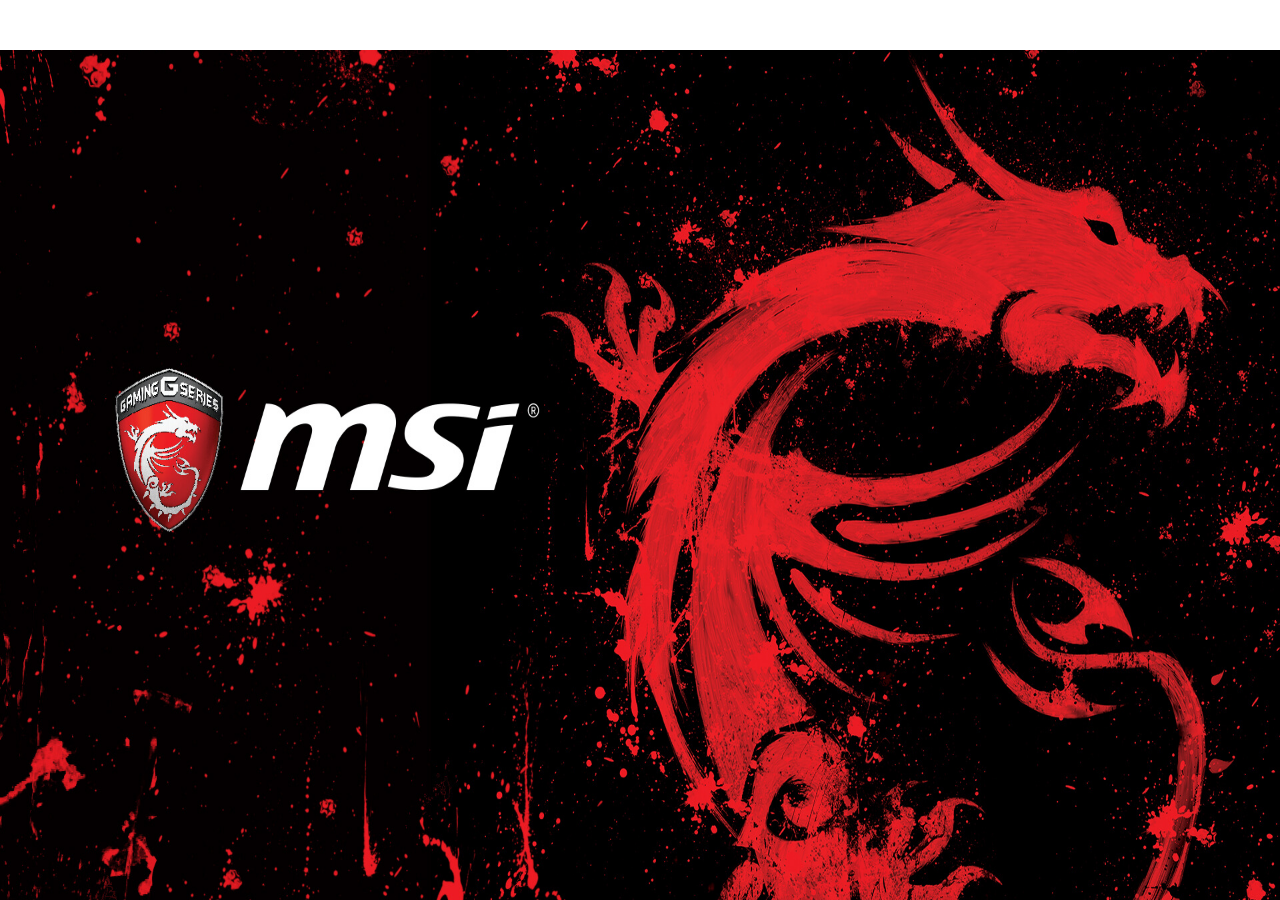
<file: WebDAM2/index.html>
<!DOCTYPE html>
<html>
<head>
	<meta charset="UTF-8">
    <meta name="viewport" content="width=device-width, initial-scale=1.0">
	<title>Web DAM</title>
	<link rel="stylesheet" href="CSS/main.css">
</head>
 
<body>
  <nav>
        <ul>
            <li class="uno">
                <div class="capa"><a href="index.html"><img class="icono" src="img/MSI.jpg">Inicio</a></div>
            </li>
             <li class="dos">
                <div class="capa"><a href="quienesSomos.html"><img class="icono" src="img/iconos/QuienesSomos.png">Quienes Somos</a></div>
            </li>
            <li class="tres">
                <div class="capa"><a href="instalaciones.html"><img class="icono" src="img/iconos/instalaciones.png">Instalaciones</a></div>
            </li>
            <li class="cuatro">
                <div class="capa"><a href="servicios.html"><img class="icono" src="img/iconos/servicios.png">Servicios</a></div>
            </li>
            <li class="cinco">
                <div class="capa"><a href="productos.html"><img class="icono" src="img/iconos/productos.png">Productos</a></div>
            </li>
            <li class="seis">
                <div class="capa"><a href="contactanos.html"><img class="icono" src="img/iconos/contactanos.png">Contáctanos</a></div>
            </li>
        </ul>
    </nav>
</body>
</html>
</file>
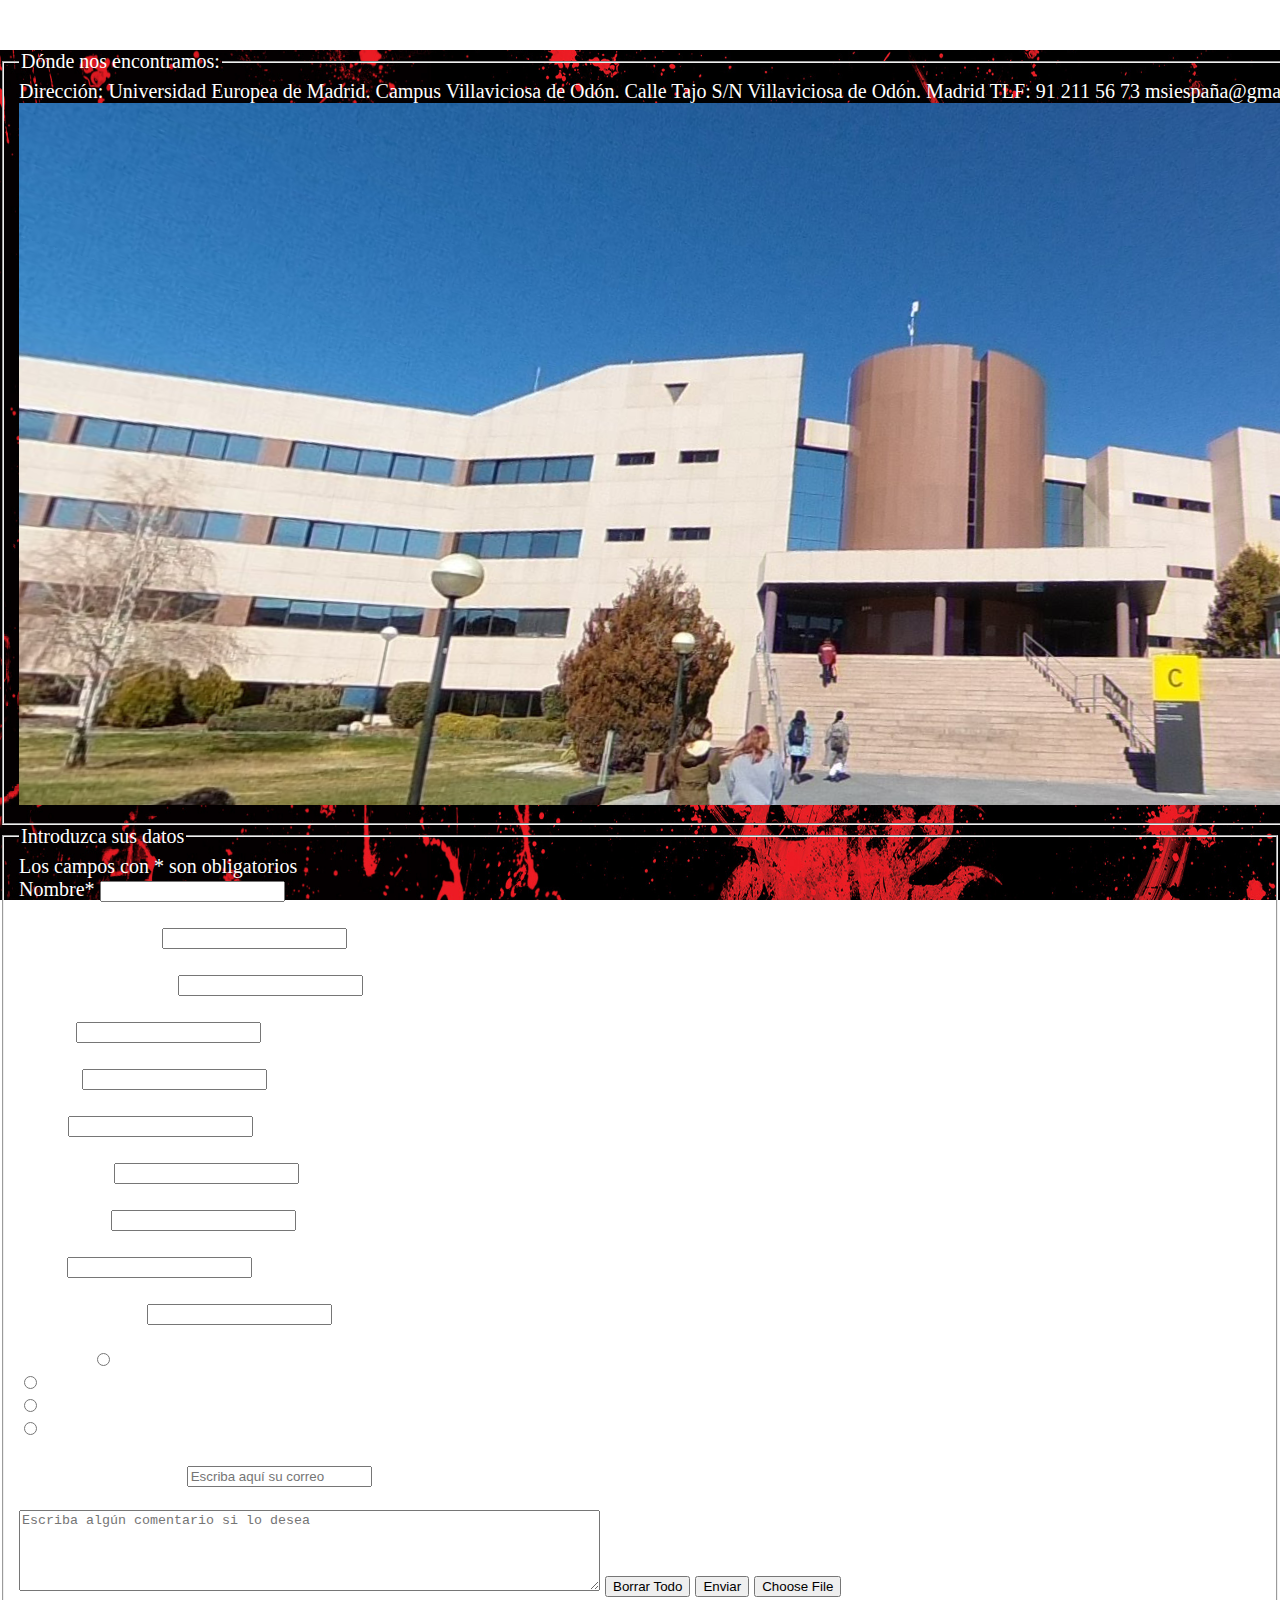
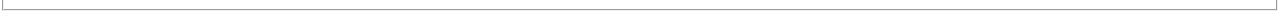
<file: WebDAM2/contactanos.html>
<!DOCTYPE html>
<html>
<head>
	<title>contactanos</title>
	<meta charset="UTF-8">
    <meta name="viewport" content="width=device-width, initial-scale=1.0">
	<link rel="stylesheet" href="CSS/main.css">

</head>
<body>
  <nav>
        <ul>
            <li class="uno">
                <div class="capa"><a href="index.html"><img class="icono" src="img/MSI.jpg">Inicio</a></div>
            </li>
             <li class="dos">
                <div class="capa"><a href="quienesSomos.html"><img class="icono" src="img/iconos/QuienesSomos.png">Quienes Somos</a></div>
            </li>
            <li class="tres">
                <div class="capa"><a href="instalaciones.html"><img class="icono" src="img/iconos/instalaciones.png">Instalaciones</a></div>
            </li>
            <li class="cuatro">
                <div class="capa"><a href="servicios.html"><img class="icono" src="img/iconos/servicios.png">Servicios</a></div>
            </li>
            <li class="cinco">
                <div class="capa"><a href="productos.html"><img class="icono" src="img/iconos/productos.png">Productos</a></div>
            </li>
            <li class="seis">
                <div class="capa"><a href="contactanos.html"><img class="icono" src="img/iconos/contactanos.png">Contáctanos</a></div>
            </li>

        </ul>
    </nav>
    <fieldset><legend>Dónde nos encontramos: </legend>
    	<label>Dirección: Universidad Europea de Madrid. Campus
Villaviciosa de Odón. Calle Tajo S/N Villaviciosa de Odón.
Madrid TLF: 91 211 56 73 msiespaña@gmail.com</label>
<div><a href="https://www.google.es/maps/@40.3726022,-3.9192961,3a,75y,340.24h,99.26t/data=!3m7!1e1!3m5!1sAF1QipM09xufg4iMRhiN-4iJsPqYGB96GKzLLmC-d3XD!2e10!3e11!7i5376!8i2688"><img src="img/instalaciones.PNG"></a></div>
    </fieldset>
	<form action="mailto:raul.rodriguez@universidadeuropea.es" method="POST" name="DAM">
		<fieldset><legend>Introduzca sus datos</legend>
		Los campos con * son obligatorios
	<br>
		<label for="nombre" name="nombre">Nombre*</label>
		<input type="text" name="nombre" required>
	<br>	
	<br>	
		<label for="apellidos" name="apellidos">Primer Apellido*</label>
		<input type="text" name="apellidos" required>
	<br>	
	<br>	
		<label for="apellidos" name="apellidos">Segundo Apellido*</label>
		<input type="text" name="apellidos" required>
	<br>	
	<br>	
		<label for="dirección">Calle*</label>
		<input type="text" name="direccion" required>
	<br>
	<br>	
		<label for="dirección">Portal*</label>
		<input type="text" name="direccion" required>
	<br>	
	<br>
		<label for="dirección">Piso*</label>
		<input type="text" name="direccion" required>	
	<br>	
	<br>
		<label for="poblacion">Población*</label>
		<input type="text" name="poblacion" required> 
	<br>	
	<br>
		<label for="provincia">Provincia*</label>
		<input type="text" name="provincia" required> 
	<br>	
	<br>
		<label for="pais">País*</label>
		<input type="text" name="pais" required> 
	<br>	
	<br>	
		<label for="codigo postal">Código Postal*</label>
		<input type="text" name="codigo postal" required maxlength="5">
	<br>
	<br>
        <label for="genero" required>Asunto*</label>
        <input type="radio" name="genero" value="Consultoría">Consultoría
        <br>
        <input type="radio" name="genero" value="Desarrollo de Proyectos">Desarrollo de Proyectos
        <br>
        <input type="radio" name="genero" value="Realización de Pedidos">Realización de Pedidos
        <br>
        <input type="radio" name="genero" value="Otros">Otros
    <br>
    <br>
        <label for="email">Correo Electrónico*</label>
        <input type="email" name="email" placeholder="Escriba aquí su correo" required>
        <label for="Descripción">Comentarios:</label>
    <br>
    <br>
    <textarea name="Descripción" cols="70" rows="5" placeholder="Escriba algún comentario si lo desea"></textarea> 	
 
        <button type="reset">Borrar Todo</button>
		<button type="submit" value="Enviar" action>Enviar</button>
		<input type="file" name="fichero"><br>
		</form>
</body>
</html>

</body>
</html>
</file>
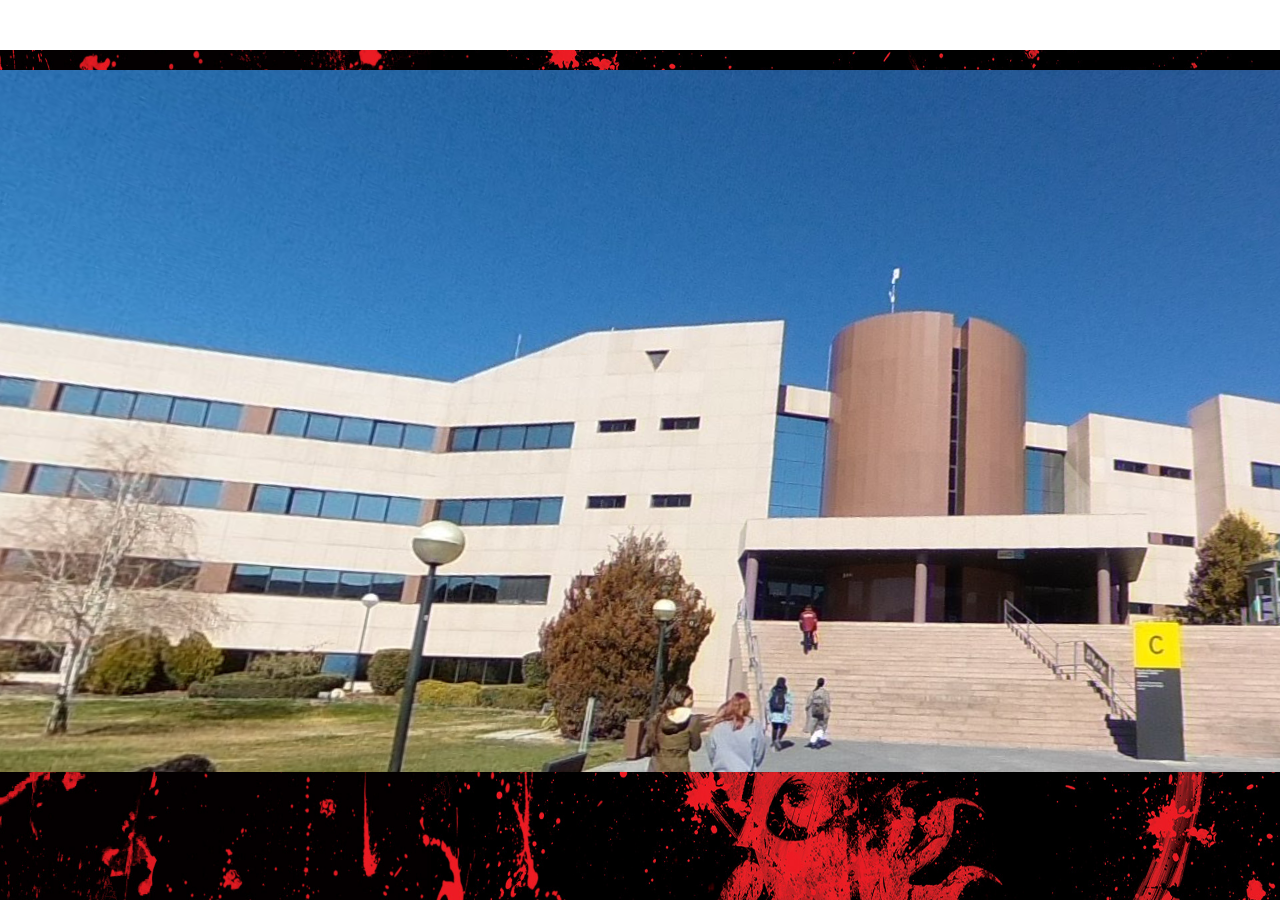
<file: WebDAM2/instalaciones.html>
<!DOCTYPE html>
<html>
<head>
	<meta charset="UTF-8">
    <meta name="viewport" content="width=device-width, initial-scale=1.0">
	<link rel="stylesheet" href="CSS/main.css">
	<title>Instalaciones</title>
</head>
<body>
  <nav>
        <ul>
            <li class="uno">
                <div class="capa"><a href="index.html"><img class="icono" src="img/MSI.jpg">Inicio</a></div>
            </li>
             <li class="dos">
                <div class="capa"><a href="quienesSomos.html"><img class="icono" src="img/iconos/QuienesSomos.png">Quienes Somos</a></div>
            </li>
            <li class="tres">
                <div class="capa"><a href="instalaciones.html"><img class="icono" src="img/iconos/instalaciones.png">Instalaciones</a></div>
            </li>
            <li class="cuatro">
                <div class="capa"><a href="servicios.html"><img class="icono" src="img/iconos/servicios.png">Servicios</a></div>
            </li>
            <li class="cinco">
                <div class="capa"><a href="productos.html"><img class="icono" src="img/iconos/productos.png">Productos</a></div>
            </li>
            <li class="seis">
                <div class="capa"><a href="contactanos.html"><img class="icono" src="img/iconos/contactanos.png">Contáctanos</a></div>
            </li>

        </ul>
    </nav>
    <p align="center">
    	<div><a href="https://www.google.es/maps/@40.3726022,-3.9192961,3a,75y,340.24h,99.26t/data=!3m7!1e1!3m5!1sAF1QipM09xufg4iMRhiN-4iJsPqYGB96GKzLLmC-d3XD!2e10!3e11!7i5376!8i2688"><img src="img/instalaciones.PNG"></a></div>
    </p>	


</body>
</html>
</file>
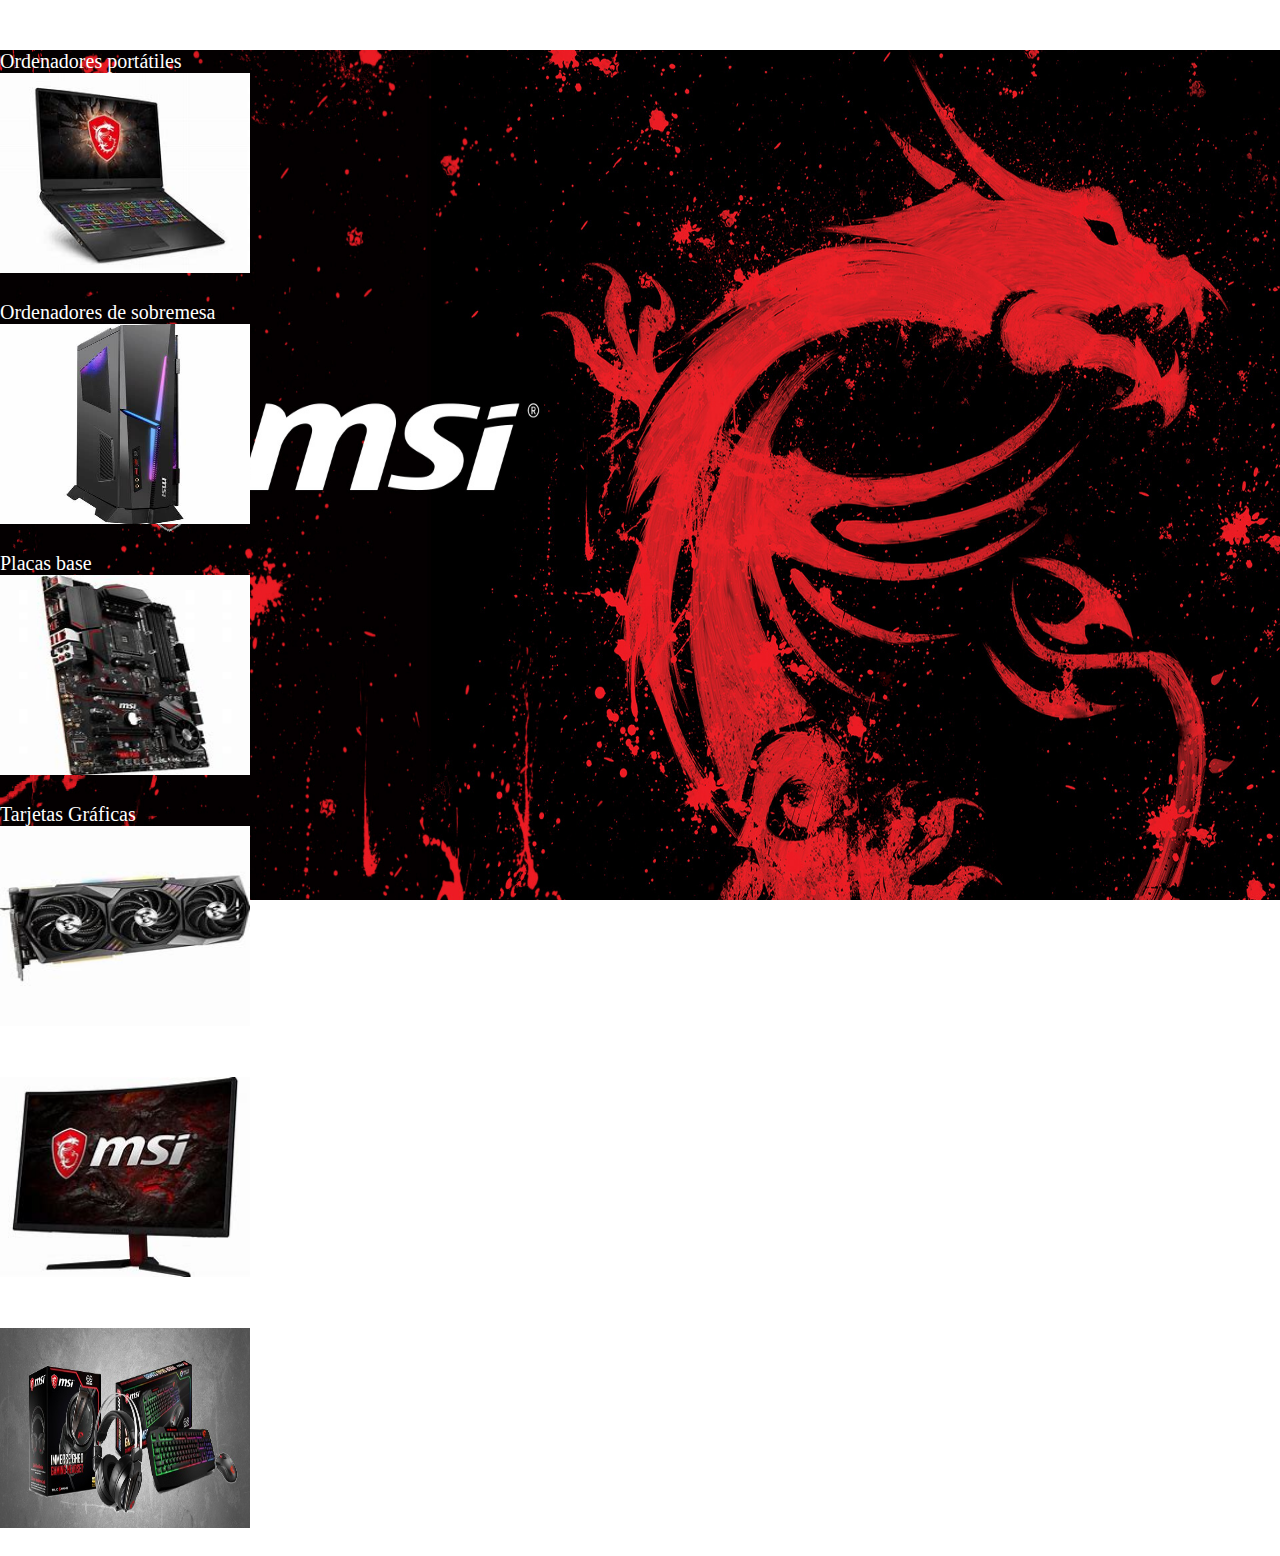
<file: WebDAM2/productos.html>
<!DOCTYPE html>
<html>
<head>
	<title>productos</title>
	<meta charset="UTF-8">
    <meta name="viewport" content="width=device-width, initial-scale=1.0">
	<link rel="stylesheet" href="CSS/main.css">

</head>
<body>
  <nav>
        <ul>
            <li class="uno">
                <div class="capa"><a href="index.html"><img class="icono" src="img/MSI.jpg">Inicio</a></div>
            </li>
             <li class="dos">
                <div class="capa"><a href="quienesSomos.html"><img class="icono" src="img/iconos/QuienesSomos.png">Quienes Somos</a></div>
            </li>
            <li class="tres">
                <div class="capa"><a href="instalaciones.html"><img class="icono" src="img/iconos/instalaciones.png">Instalaciones</a></div>
            </li>
            <li class="cuatro">
                <div class="capa"><a href="servicios.html"><img class="icono" src="img/iconos/servicios.png">Servicios</a></div>
            </li>
            <li class="cinco">
                <div class="capa"><a href="productos.html"><img class="icono" src="img/iconos/productos.png">Productos</a></div>
            </li>
            <li class="seis">
                <div class="capa"><a href="contactanos.html"><img class="icono" src="img/iconos/contactanos.png">Contáctanos</a></div>
            </li>
    </nav>
<div>
	Ordenadores portátiles 
<br>
	<img src="img/portatil.jfif"  height="200px" width="250px">
</div>
<br>
<div>
	Ordenadores de sobremesa
	<br>
	<img src="img/torre.jfif"  height="200px" width="250px">
</div>
<br>
<div>
	Placas base
	<br>
	<img src="img/placa.jfif"  height="200px" width="250px">
</div>
<br>
<div>
	Tarjetas Gráficas
	<br>
	<img src="img/grafica.jfif"  height="200px" width="250px">
</div>
<br>
<div>
	Monitores
	<br>
	<img src="img/monitor.jfif"  height="200px" width="250px">
</div>
<br>
<div>
	Periféricos
	<br>
	<img src="img/perifericos.jpg" height="200px" width="250px">
</div>
<div>
	También trabajamos con marcas como SteelSeries, Intel, AMD, Corsair, Nvidia y Samsung.
</div>
</body>
</html>
</file>
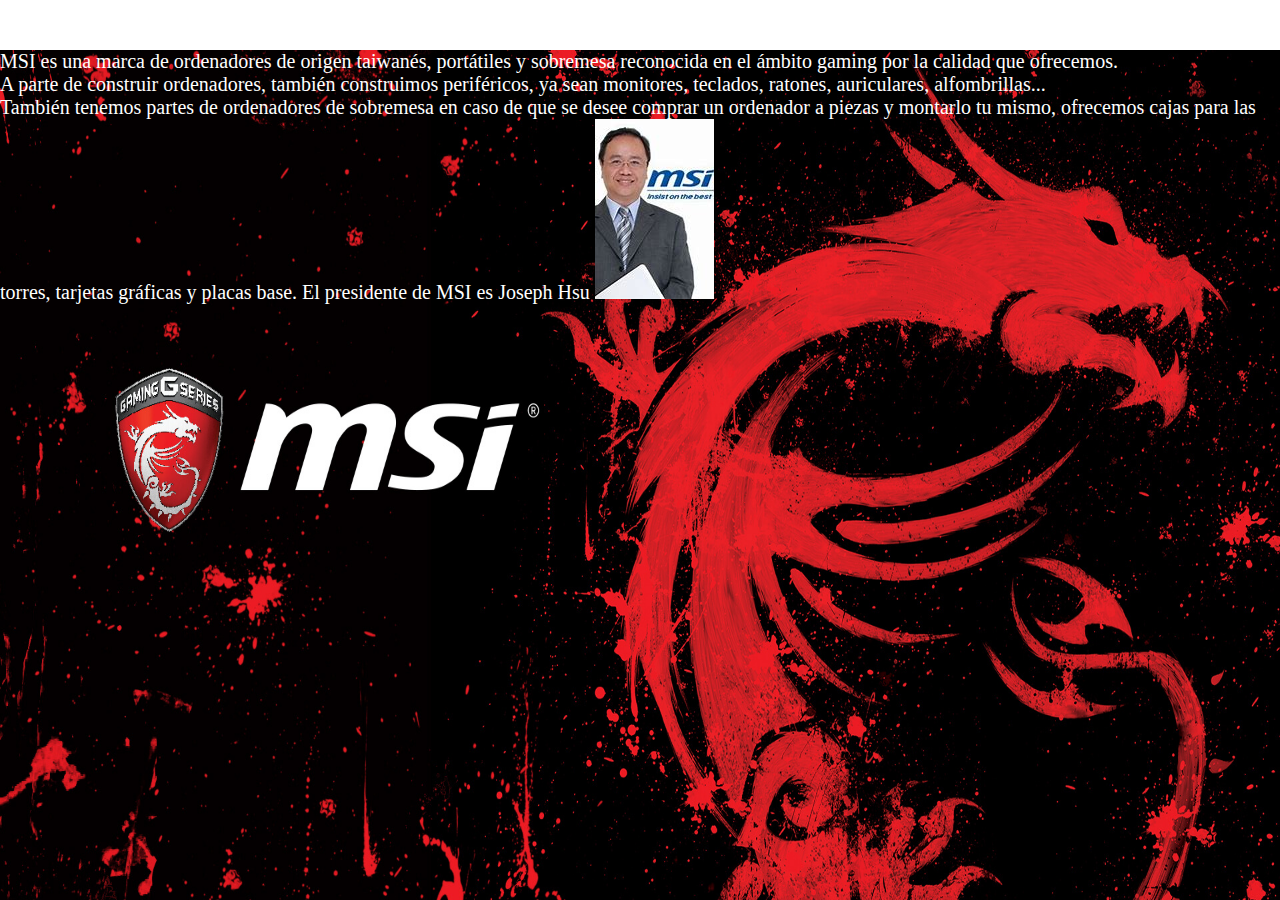
<file: WebDAM2/quienesSomos.html>
<!DOCTYPE html>
<html>
<head>
	<title>quienes somos</title>
	<meta charset="UTF-8">
    <meta name="viewport" content="width=device-width, initial-scale=1.0">
	<link rel="stylesheet" href="CSS/main.css">

</head>
<body>
  <nav>
        <ul>
         	 <li class="uno">
                <div class="capa"><a href="index.html"><img class="icono" src="img/MSI.jpg">Inicio</a></div>
            </li>
             <li class="dos">
                <div class="capa"><a href="quienesSomos.html"><img class="icono" src="img/iconos/QuienesSomos.png">Quienes Somos</a></div>
            </li>
            <li class="tres">
                <div class="capa"><a href="instalaciones.html"><img class="icono" src="img/iconos/instalaciones.png">Instalaciones</a></div>
            </li>
            <li class="cuatro">
                <div class="capa"><a href="servicios.html"><img class="icono" src="img/iconos/servicios.png">Servicios</a></div>
            </li>
            <li class="cinco">
                <div class="capa"><a href="productos.html"><img class="icono" src="img/iconos/productos.png">Productos</a></div>
            </li>
            <li class="seis">
                <div class="capa"><a href="contactanos.html"><img class="icono" src="img/iconos/contactanos.png">Contáctanos</a></div>
            </li>

        </ul>
    </nav>
        	<div class="info">
		MSI es una marca de ordenadores de origen taiwanés, portátiles y sobremesa reconocida en el ámbito gaming por la calidad que ofrecemos. <br>
		A parte de construir ordenadores, también construimos periféricos, ya sean monitores, teclados, ratones, auriculares, alfombrillas...  <br>
		También tenemos partes de ordenadores de sobremesa en caso de que se desee comprar un ordenador a piezas y montarlo tu mismo, ofrecemos cajas para las torres, tarjetas gráficas y placas base.


		El presidente de MSI es Joseph Hsu <img src="img/presi.jfif">
	</div>
 
</body>
</html>
</file>
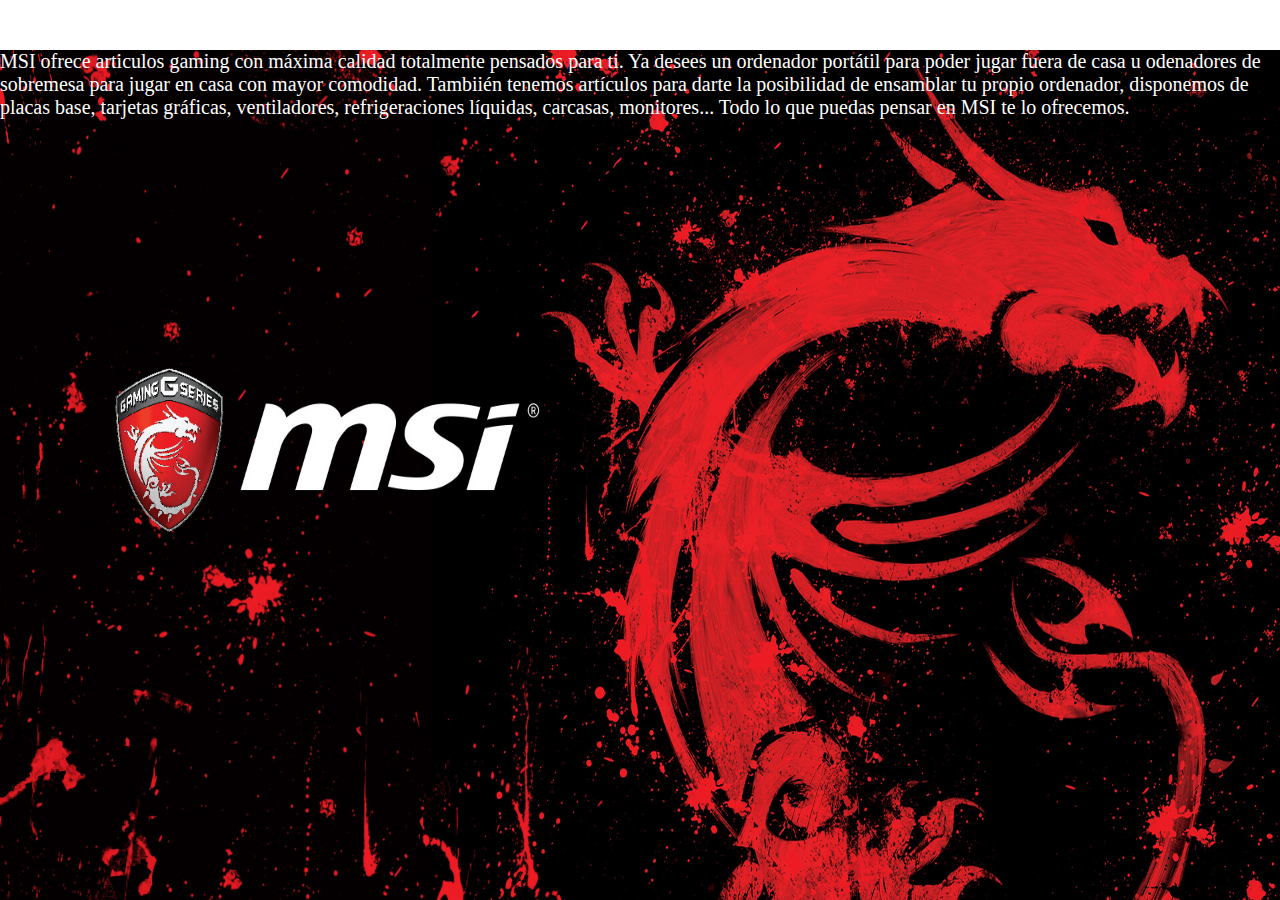
<file: WebDAM2/servicios.html>
<!DOCTYPE html>
<html>
<head>
	<title>servicios</title>
	<meta charset="UTF-8">
    <meta name="viewport" content="width=device-width, initial-scale=1.0">
	<link rel="stylesheet" href="CSS/main.css">

</head>
<body>
  <nav>
        <ul>
            <li class="uno">
                <div class="capa"><a href="index.html"><img class="icono" src="img/MSI.jpg">Inicio</a></div>
            </li>
             <li class="dos">
                <div class="capa"><a href="quienesSomos.html"><img class="icono" src="img/iconos/QuienesSomos.png">Quienes Somos</a></div>
            </li>
            <li class="tres">
                <div class="capa"><a href="instalaciones.html"><img class="icono" src="img/iconos/instalaciones.png">Instalaciones</a></div>
            </li>
            <li class="cuatro">
                <div class="capa"><a href="servicios.html"><img class="icono" src="img/iconos/servicios.png">Servicios</a></div>
            </li>
            <li class="cinco">
                <div class="capa"><a href="productos.html"><img class="icono" src="img/iconos/productos.png">Productos</a></div>
            </li>
            <li class="seis">
                <div class="capa"><a href="contactanos.html"><img class="icono" src="img/iconos/contactanos.png">Contáctanos</a></div>
            </li>

        </ul>
    </nav>
    MSI ofrece articulos gaming con máxima calidad totalmente pensados para ti. Ya desees un ordenador portátil para poder jugar fuera de casa u odenadores de sobremesa para jugar en casa con mayor comodidad. Tambiién tenemos artículos para darte la posibilidad de ensamblar tu propio ordenador, disponemos de placas base, tarjetas gráficas, ventiladores, refrigeraciones líquidas, carcasas, monitores... Todo lo que puedas pensar en MSI te lo ofrecemos.

</body>
</html>
</file>
<file: WebDAM2/CSS/main.css>
body {
    margin: 0px;
    font-size: 20px;
    color: white;
    background-image: url(../img/fondo.jpg);
    background-position: center;
    background-repeat: no-repeat;
    background-attachment: fixed;
    background-size: 100% 100%;
}

nav {
    background-color: white;
    width: 100%;
    height: 50px;
    overflow: hidden;
    opacity: 0.2;
    transition-duration: 0.6s;
}

nav:hover {
    opacity: 10;
}

ul {
    margin: 0px;
}

li {
    float: left;
    width: 15%;
    text-align: center;
    color: crimson;
    list-style: none;
    margin-top: -30px;
    transition-duration: 0.4s;
}

li:hover {
    margin-top: 20px;
}

.icono {
    width: 30px;
    height: 30px;
}

.capa {
    width: 100%;
    height: 30px;
    float: left;
    text-align: center;
    padding: 6px 0 6px 0;
    cursor: pointer;
    position: relative;
    top: -10px;
}
</file>
